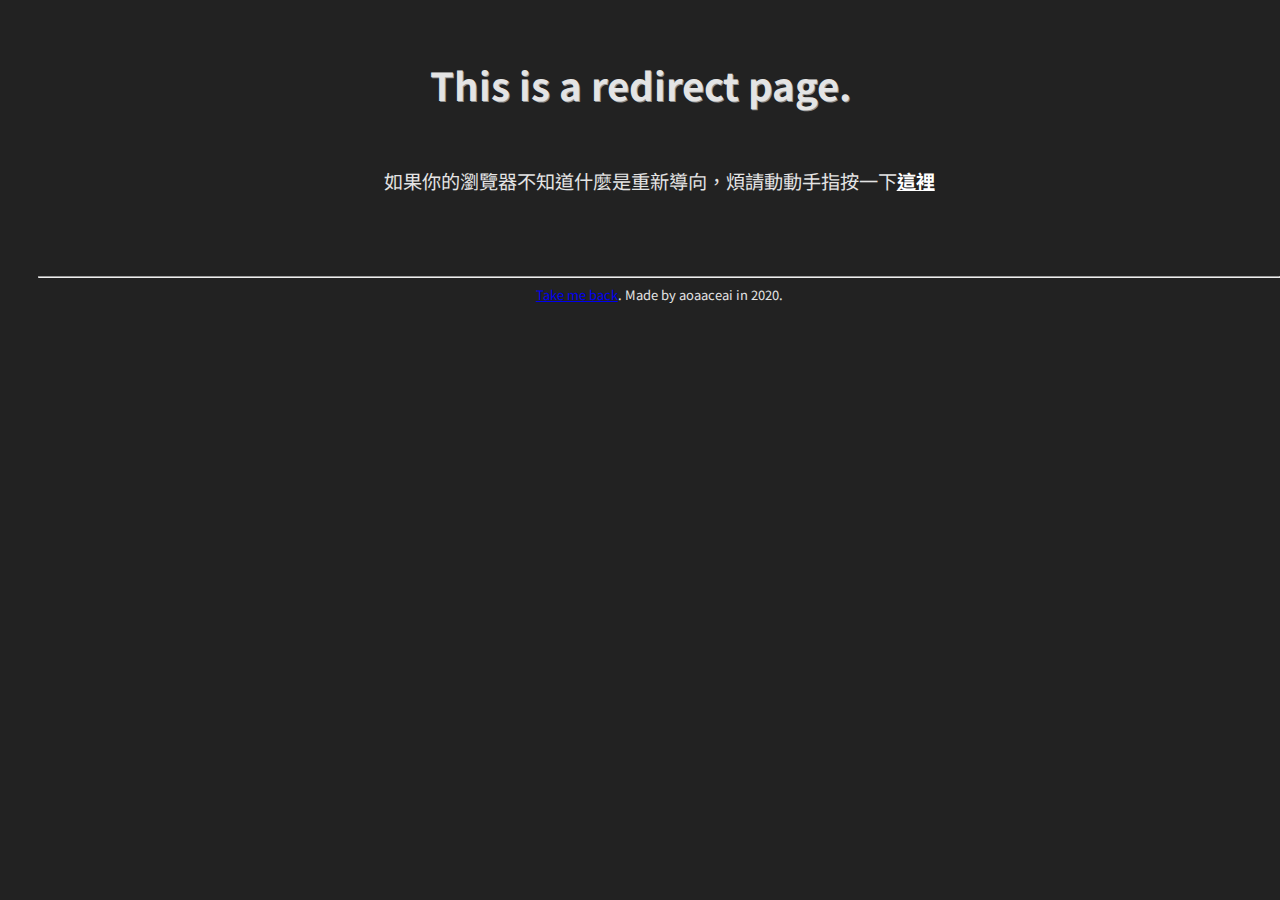
<file: stuff/porabola/index.html>
<!DOCTYPE html>
<html lang="en">
<head>
    <meta charset="UTF-8">
    <meta http-equiv = "refresh" content = "0.5; url = porabola.pdf" >
    <meta name="viewport" content="width=device-width, initial-scale=1.0">
    <title>Redirecting...</title>
    <link href="../../css/style.css" rel="stylesheet" type="text/css">
</head>
<body>
    <div class="header" id="header">
        <h1>This is a redirect page.</h1>
    </div>
    <div class="flex-main" id="content"><div style="align-self: center;">
        如果你的瀏覽器不知道什麼是重新導向，煩請動動手指按一下<a href="porabola.pdf" class="nodec emphasis">這裡</a>
    </div>
    <footer class="bottom">
        <hr>
        <a href="../../index.html">Take me back</a>. Made by aoaaceai in 2020.
    </footer>
</body>
</html>
</file>
<file: css/style.css>
@import url('https://fonts.googleapis.com/css?family=Noto+Sans+TC');
body{
    font-family: "Noto Sans TC";
    margin:0;
    font-size: larger;
    align-items: center;
    background-color: rgb(34, 34, 34);
    color: rgb(228, 228, 228);
}

.full-header{
    position: relative;
    text-align: center;
    text-shadow: 1.5px 1.5px #6e6e6e;
    min-height:100vh;
}

.full-header .bg{
    position:absolute;
    width: 100%;
    height: 100%;
    overflow: hidden;
    left:0%;
    opacity: 30%;
}

.full-header .content{
    background-color:none;
    position:absolute;
    top:50%;
    left:50%;
    transform: translate(-50%, -50%);
    color:rgb(243, 243, 243);
}

.full-header h1{
    padding:0px;
    margin:0px;
}

.full-header p{
    margin:0px;
    padding:0px;
}

.header{
    text-align: center;
    text-shadow: 1px 1px #909090;
    width:100%;
    padding-top:30px;
    padding-bottom:30px;
}

.avatar{
    width:10em;
    border-radius: 50%;
    shape-outside: border-box;
    padding:0px;
}

nav{
    position:sticky;
    top:0;
    z-index: 10000;
    width: 100%;
    background-color: #666666;
}

nav li{
    display:inline-block;
    font-size:x-large;
    color:#ffffff;
}

nav li a{
    text-decoration: none;
    color:#ffffff;
    padding:15px;
    display:block;
}

nav li a:hover{
    color: #666666;
    background-color: #ffffff;
    transition: all 0.15s ease;
}


nav ul{
    padding-left:0px;
}

nav .dropdown{
    display:none;
    position: absolute;
    margin-top: 0px;
    z-index:1;
}

nav .dropdown li{
    display: block;
    background-color:#666666;
    width: 100%;
}

nav li:hover .dropdown{
    display:block;
}

nav .content-change{
    float: right;
    overflow: hidden;
    position: relative;
}

.content-change .A{
    position: absolute;
    height:80%;
    left:50%;
    top:50%;
    transform: translate(-50%,-50%);
}

.content-change .B{
    position: relative;
}

.content-change .B{
    opacity:0;
}

.content-change:hover .B{
    opacity: 1;
}

.content-change:hover .A{
    display: none;
}

h2{
    align-self: center;
    margin-bottom: 0;
    position: relative;
}

#content h2:before{
    display:block;
    content:"This can be an easter egg, right?";
    position: absolute;
    overflow:hidden;
    width: 0.2em;
    height: 100%;
    left:-0.5em;
    background-color:#ff0000da;
    color:#00000000;
}



.flex-main{
    display:flex;
    flex-direction: column;
    justify-content: center;
    margin-left: 2em;
}

.explain{
    cursor: help;
}

.list{
    margin-left: 4em;
}

.nodec{
    color:unset;
}

.hidden-link{
    text-decoration: none;
    cursor:text;
}

.emphasis{
    color: white;
    font-weight: bolder;
}

.whisper{
    color:rgb(202, 202, 202);
    font-style: italic;
    font-size: medium;
}

.bottom{
    padding-top:6%;
    font-size: small;
    text-align: center;
}

iframe{
    border:1px solid rgb(202, 202, 202);
}

table iframe{
    border:none;
}


.picbox{
    display: inline-flex;
    padding:0.5em;
    border:2px solid white;
    justify-content: center;
    align-items: center;
    flex-direction: column;
}

.picbox img{
    width:100%
}

.triangle-up {
    display:block;
	width: 0;
	height: 0;
	border-left: 0.3em solid transparent;
	border-right: 0.3em solid transparent;
	border-bottom: 0.6em solid #555;
}

.container {
    padding:16px;
}
</file>
